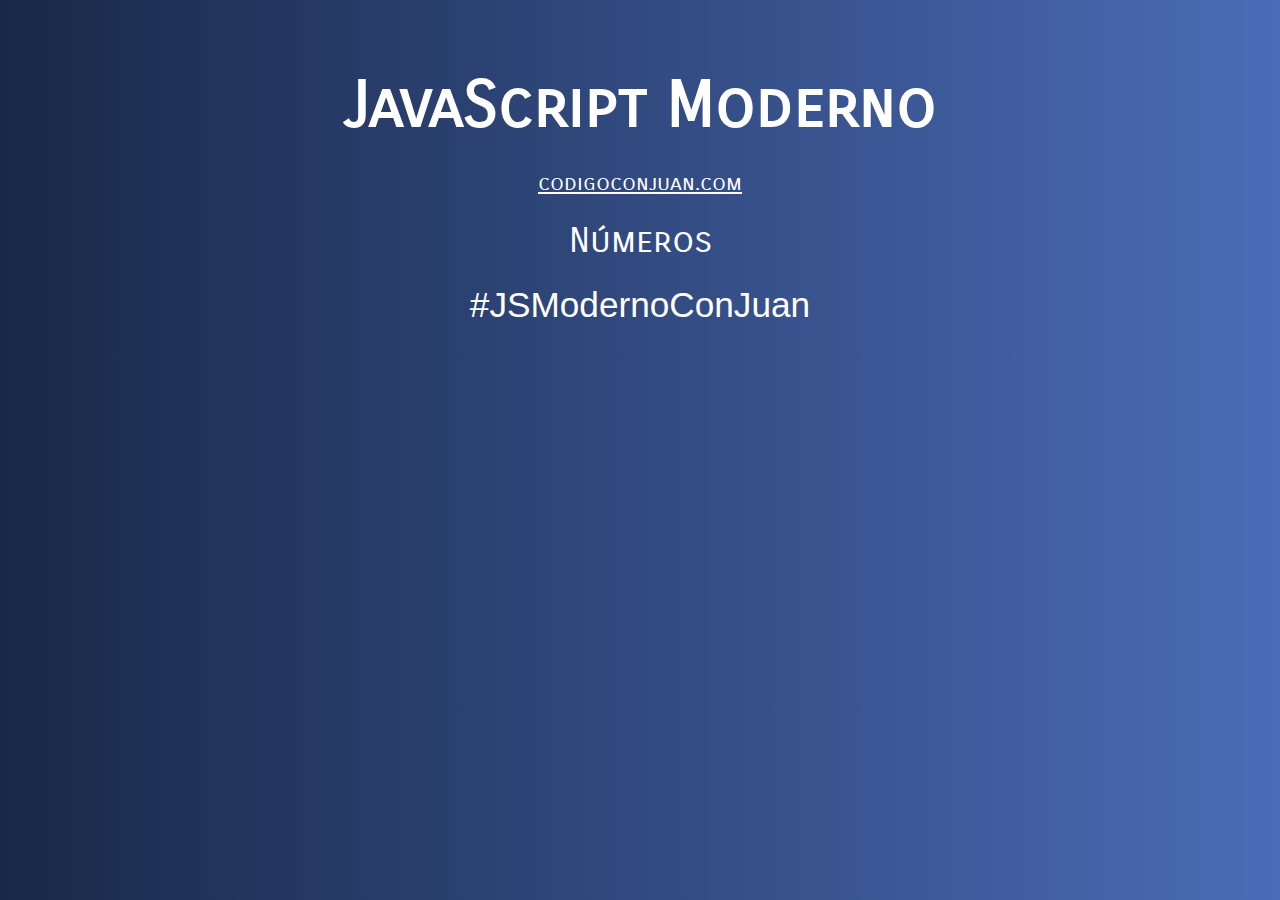
<file: 04-Numeros/index.html>
<!DOCTYPE html>
<html lang="en">
<head>
    <meta charset="UTF-8">
    <meta name="viewport" content="width=device-width, initial-scale=1.0">
    <title>Document</title>
    <link href="https://fonts.googleapis.com/css2?family=Carrois+Gothic+SC&display=swap" rel="stylesheet"> 
    <link rel="stylesheet" href="../assets/css/style.css">
</head>
<body>

    <div class="contenido">
        <h1>JavaScript Moderno</h1>
        <a href="http://www.codigoconjuan.com" target="_blank">codigoconjuan.com</a>
        <p>Números</p>
        <p class="hashtag">#JSModernoConJuan</p>
    </div>

    <script src="js/01-app.js"></script> 
    <script src="js/02-app.js"></script>
    <script src="js/03-app.js"></script>
    <script src="js/04-app.js"></script>
    <script src="js/05-app.js"></script> 
    <script src="js/06-app.js"></script>
    
</body>
</html>
</file>
<file: assets/css/style.css>
body {
    background: #4b6cb7;  /* fallback for old browsers */
    background: -webkit-linear-gradient(to right, #182848, #4b6cb7);  /* Chrome 10-25, Safari 5.1-6 */
    background: linear-gradient(to right, #182848, #4b6cb7); /* W3C, IE 10+/ Edge, Firefox 16+, Chrome 26+, Opera 12+, Safari 7+ */
}

h1, p, a {
    font-family: 'Carrois Gothic SC', sans-serif;
    display: block;
    text-align: center;
    line-height:.8;
    color: white;
}
.contenido {
    max-width: 1200px;
    margin: 5rem auto 0 auto;
    color: white;
    font-size: 3rem;
    font-family: 'Carrois Gothic SC', sans-serif;
}
h1 {
    font-size: 4rem;
}
a {
    font-size: 1.4rem;
}
p {
    font-size: 2.2rem;
}

.hashtag {
    font-family: Arial, Helvetica, sans-serif;
}
</file>
